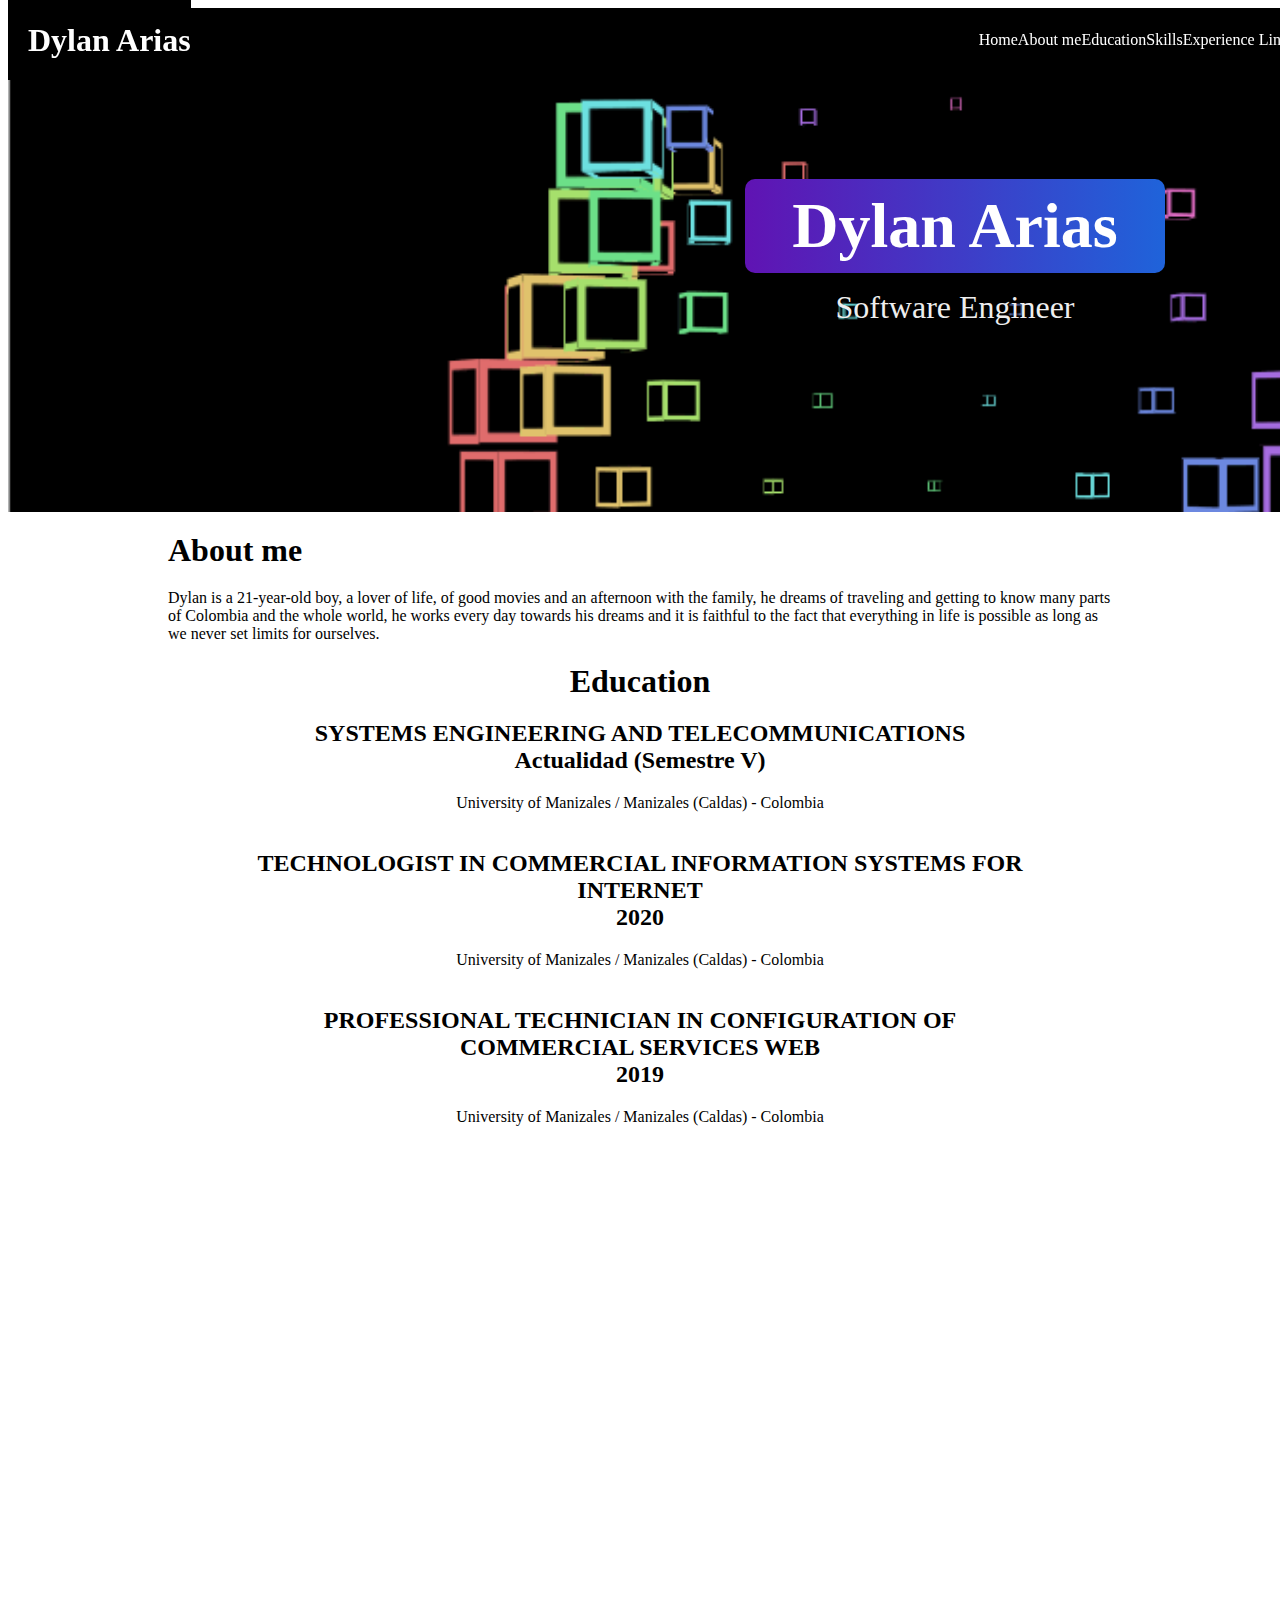
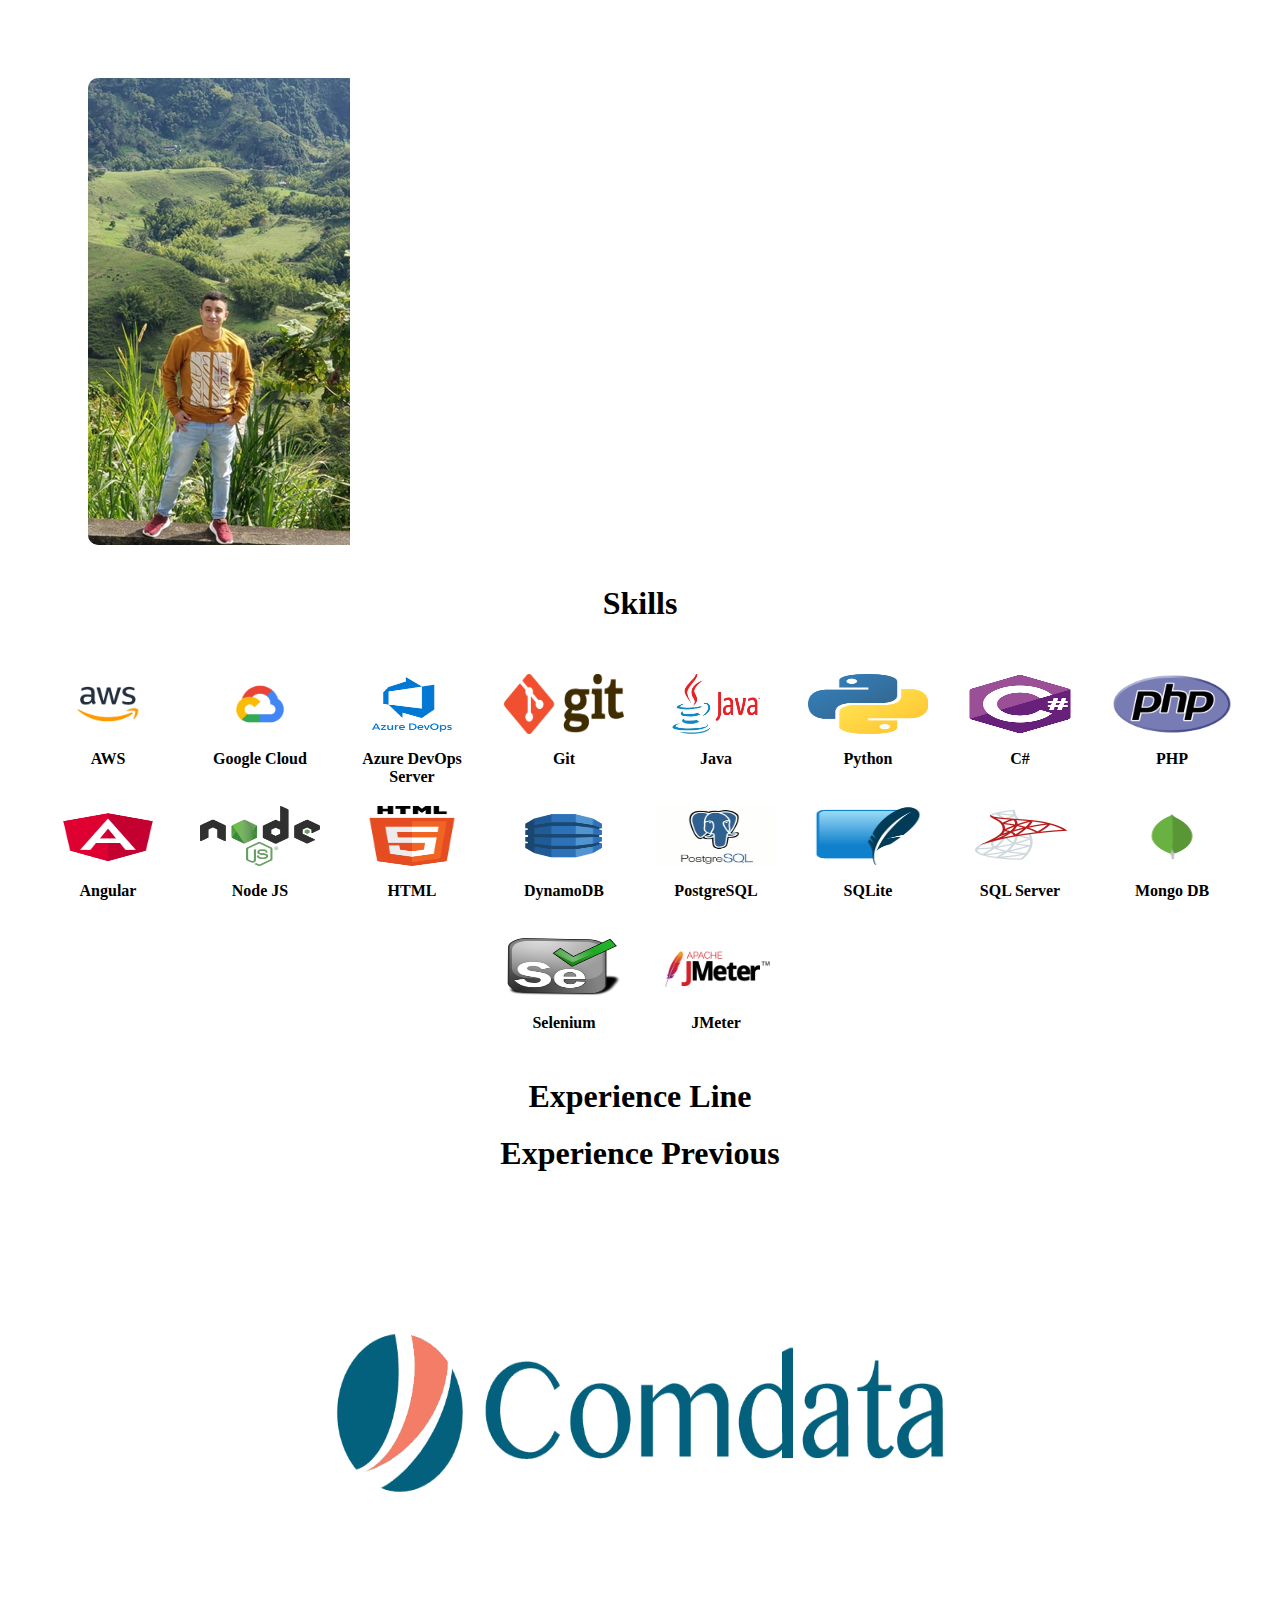
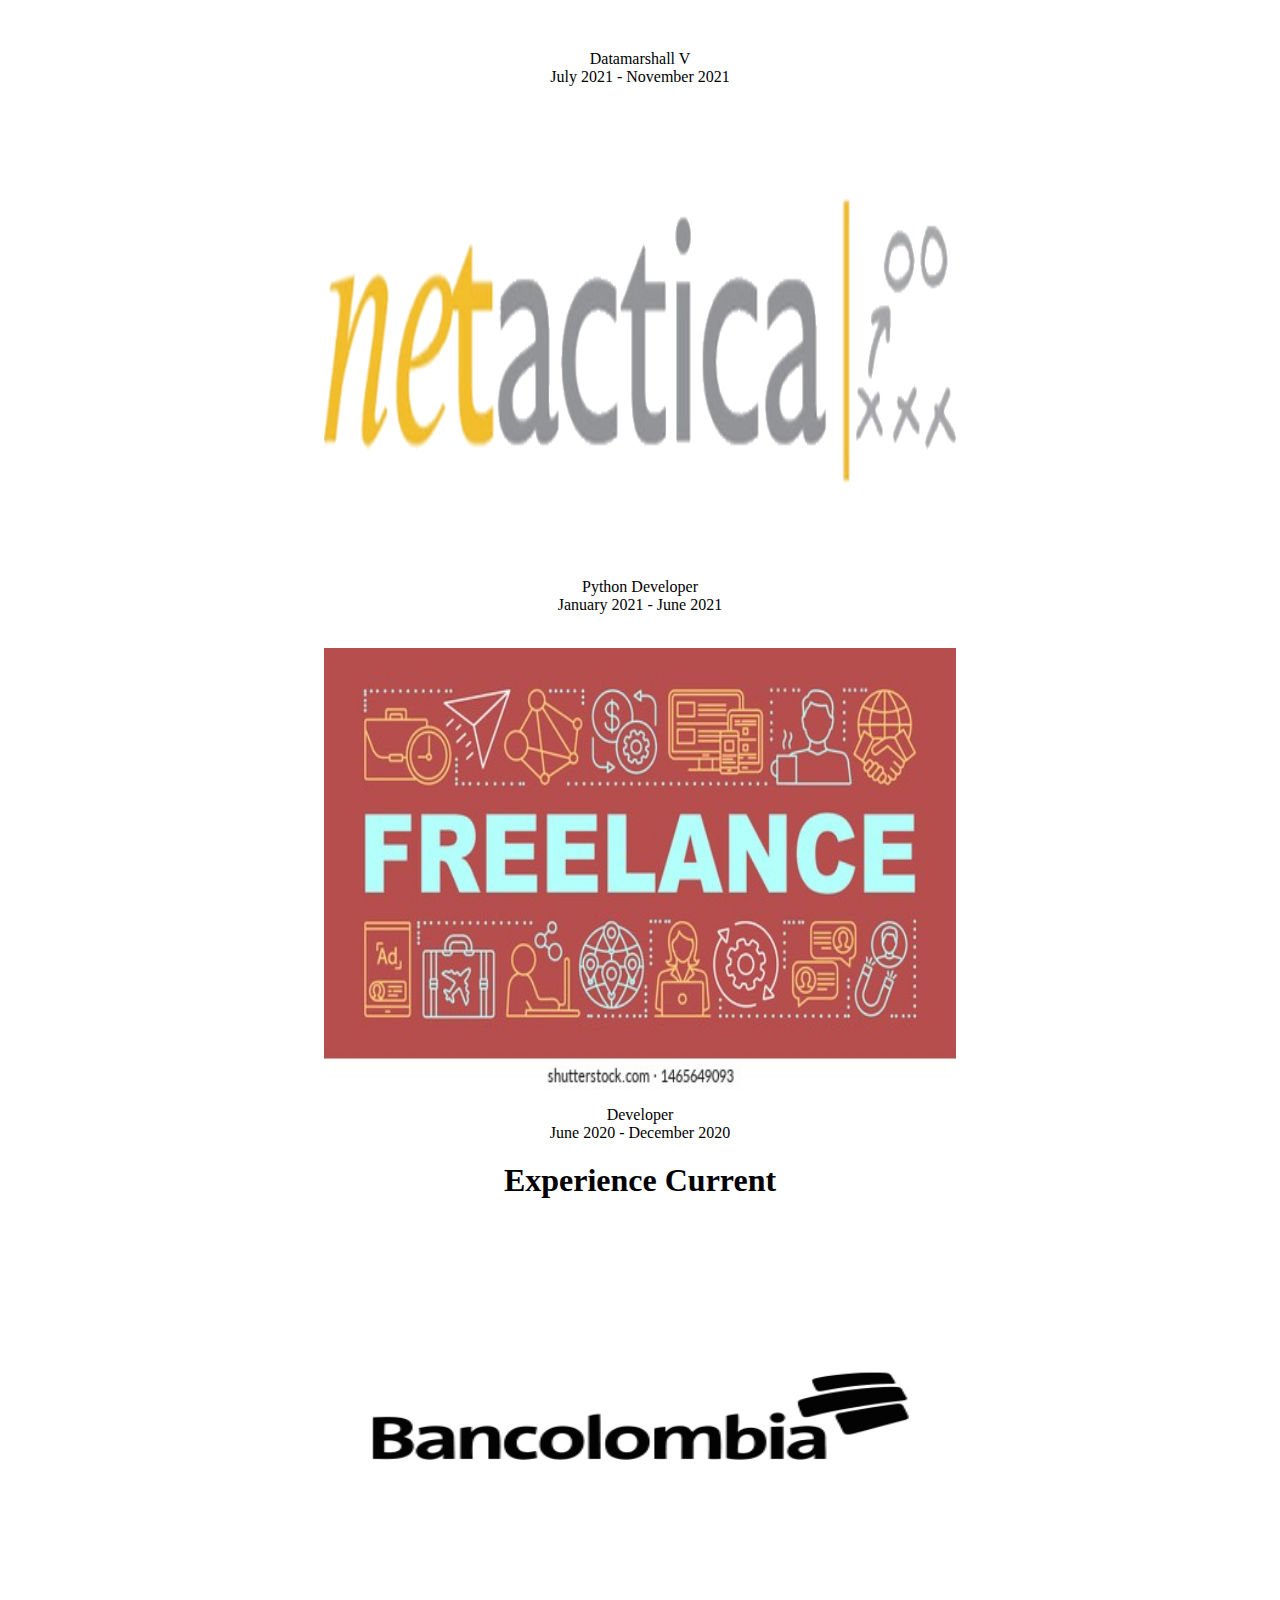
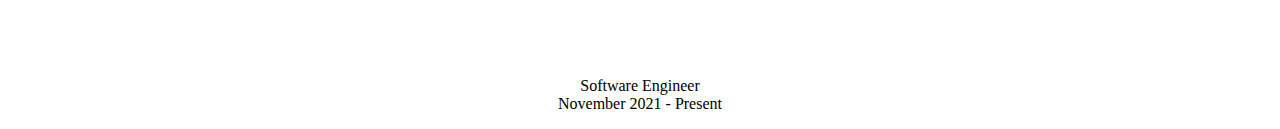
<file: index.html>
<!DOCTYPE>
<html>
  <head>
    <meta name="viewport" content="wclassth=device-wclassth, user-scalable=no">
    <title>Curriculum</title>
    <meta charset="utf-8">
    <link rel="stylesheet" type="text/css" media="screen" href="style.css" />
    <meta name="author" content="Dylan Arias Arenas">
    <meta name="keywords" content="html, css, fundaments">
    <meta name="description" content="Curriculum">
    <link href="https://cdn.jsdelivr.net/npm/bootstrap@5.1.3/dist/css/bootstrap.min.css" rel="stylesheet" integrity="sha384-1BmE4kWBq78iYhFldvKuhfTAU6auU8tT94WrHftjDbrCEXSU1oBoqyl2QvZ6jIW3" crossorigin="anonymous">
  </head>
  <body>
    <div>
      <div id="header" class="header row">
        <div class="header header__title col">
          <h1 class="header header__title--text">Dylan Arias</h1>
        </div>
        <div class="header header__navigation col">
          <a class="header header__navigation--text" href="#Home">Home</a>
          <a class="header header__navigation--text" href="#aboutMe">About me</a>
          <a class="header header__navigation--text" href="#Education">Education</a>
          <a class="header header__navigation--text" href="#Skills">Skills</a>
          <a class="header header__navigation--text" href="#experience">Experience Line</a>
        </div>
      </div>
    </div>

    <div id="Home"> 
      <div class="home row">
        <div class="home home__container">
          <h1 class="home home__name">Dylan Arias</h1>
          <h2 class="home home__career">Software Engineer</h2>
        </div>
      </div>
    </div>

    <div id="aboutMe">
      <div class="aboutMe row">
        <div class="col-8">
          <div>
            <h1 class="aboutMe title">About me</h1>
            <p class="aboutMe aboutMe__text"> Dylan is a 21-year-old boy, a lover of life, of good movies and an afternoon 
              with the family, he dreams of traveling and getting to know many parts of Colombia and the whole world, 
              he works every day towards his dreams and it is faithful to the fact that everything in life is possible 
              as long as we never set limits for ourselves.</p>
          </div>
          <div id="Education">
            <h1 class="aboutMe aboutMe__title">Education</h1>
            <div class="aboutMe aboutMe__education">
              <h2>
                <span class="aboutMe aboutMe__education--career">SYSTEMS ENGINEERING AND TELECOMMUNICATIONS</span>
                <span class="aboutMe aboutMe__education--date">Actualidad (Semestre V)</span>
              </h2>
              <p class="aboutMe aboutMe__education--text">University of Manizales / Manizales (Caldas) - Colombia</p>
              <br>
              <h2>
                <span class="aboutMe aboutMe__education--career">TECHNOLOGIST IN COMMERCIAL INFORMATION SYSTEMS FOR 
                  INTERNET</span>
                <span class="aboutMe aboutMe__education--date">2020</span>
              </h2>
              <p class="aboutMe aboutMe__education--text">University of Manizales / Manizales (Caldas) - Colombia</p>
              <br>
              <h2>
                <span class="aboutMe aboutMe__education--career">PROFESSIONAL TECHNICIAN IN CONFIGURATION OF COMMERCIAL 
                  SERVICES WEB</span>
                <span class="aboutMe aboutMe__education--date">2019</span>
              </h2>
              <p class="aboutMe aboutMe__education--text">University of Manizales / Manizales (Caldas) - Colombia</p>
            </div>
          </div>
        </div>
        <div class="col-4">
          <div class="personalImage">
            <img src="./sources/Foto.png">
          </div>
        </div>
      </div>
    </div>

    <div>
      <div id="Skills" class="row">
        <h1 class="title" style="text-align: center; margin-top: 40px;">Skills</h1>
        <div class="skills">
          <div class="skills skills_type">
            <img class="skills skills_type--img" src="./sources/AWS.png">
            <p class="skills skills_type--text">AWS</p>
          </div>
          <div class="skills skills_type">
            <img class="skills skills_type--img" src="./sources/Google_Cloud.png">
            <p class="skills skills_type--text">Google Cloud</p>
          </div>
          <div class="skills skills_type">
            <img class="skills skills_type--img" src="./sources/Azure_DevOps.png">
            <p class="skills skills_type--text">Azure DevOps Server</p>
          </div>
          <div class="skills skills_type">
            <img class="skills skills_type--img" src="./sources/Git.png">
            <p class="skills skills_type--text">Git</p>
          </div>
          <div class="skills skills_type">
            <img class="skills skills_type--img" src="./sources/Java.jpg">
            <p class="skills skills_type--text">Java</p>
          </div>
          <div class="skills skills_type">
            <img class="skills skills_type--img" src="./sources/Python.png">
            <p class="skills skills_type--text">Python</p>
          </div>
          <div class="skills skills_type">
            <img class="skills skills_type--img" src="./sources/CShare.png">
            <p class="skills skills_type--text">C#</p>
          </div>
          <div class="skills skills_type">
            <img class="skills skills_type--img" src="./sources/PHP.png">
            <p class="skills skills_type--text">PHP</p>
          </div>
          <div class="skills skills_type">
            <img class="skills skills_type--img" src="./sources/Angular.svg.png">
            <p class="skills skills_type--text">Angular</p>
          </div>
          <div class="skills skills_type">
            <img class="skills skills_type--img" src="./sources/Node_JS.svg.png">
            <p class="skills skills_type--text">Node JS</p>
          </div>
          <div class="skills skills_type">
            <img class="skills skills_type--img" src="./sources/HTML.svg.png">
            <p class="skills skills_type--text">HTML</p>
          </div>
          <div class="skills skills_type">
            <img class="skills skills_type--img" src="./sources/DynamoDB.png">
            <p class="skills skills_type--text">DynamoDB</p>
          </div>
          <div class="skills skills_type">
            <img class="skills skills_type--img" src="./sources/PostgreSQL.png">
            <p class="skills skills_type--text">PostgreSQL</p>
          </div>
          <div class="skills skills_type">
            <img class="skills skills_type--img" src="./sources/SQLite.png">
            <p class="skills skills_type--text">SQLite</p>
          </div>
          <div class="skills skills_type">
            <img class="skills skills_type--img" src="./sources/SQL_Server.png">
            <p class="skills skills_type--text">SQL Server</p>
          </div>
          <div class="skills skills_type">
            <img class="skills skills_type--img" src="./sources/Mongo_DB.png">
            <p class="skills skills_type--text">Mongo DB</p>
          </div>
          <div class="skills skills_type">
            <img class="skills skills_type--img" src="./sources/Selenium.png">
            <p class="skills skills_type--text">Selenium</p>
          </div>
          <div class="skills skills_type">
            <img class="skills skills_type--img" src="./sources/JMeter.png">
            <p class="skills skills_type--text">JMeter</p>
          </div>
        </div>
      </div>
    </div>

    <div id="experience">
      <div class="experience row">
        <h1 class="title" style="text-align: center; margin-top: 40px">Experience Line</h1>
        <div class="col">
          <div class="experience experience__previous">
            <h1 class="title">Experience Previous</h1>
            <img class="image__experence" src="./sources/Comdata.png">
            <p class="experience experience__current--text">Datamarshall V <br> July 2021 - November 2021 </p>
            <br>
            <img class="image__experence" src="./sources/Netactica.png">
            <p class="experience experience__current--text">Python Developer <br> January 2021 - June 2021 </p>
            <br>
            <img class="image__experence" src="./sources/Freelance.jpg">
            <p class="experience experience__current--text">Developer <br> June 2020 - December 2020 </p>
          </div>
        </div>
        <div class="col">
          <div class="experience experience__current">
            <h1 class="title">Experience Current</h1>
            <img class="image__experence" src="./sources/Bancolombia.png">
            <p class="experience experience__current--text">Software Engineer <br> November 2021 - Present </p>
          </div>
        </div>
      </div>
    </div>
  </body>
</html>
</file>
<file: style.css>
.header {
    background-color: #000000;
    display: flex;
    justify-content: space-between;
    align-items: center;
    color: white;
    font-family: GT-M;
}

#header {
    width: 100%;
    height: 4rem;
    background-color: rgb(0, 0, 0);
    display: flex;
    -webkit-box-pack: justify;
    justify-content: space-between;
    -webkit-box-align: center;
    align-items: center;
    position: fixed;
    transition: all 0.3s ease-in-out 0s;
    z-index: 2147483647;
}

.header__title--text {
    padding-left: 20px;
}

a:active {
    background-color: #00AEFF;
}

a:link {
    text-decoration: none;
}

.home {
    font-family: GT-M;
    pointer-events: initial;
    background-image: url("./sources/home.gif");
    background-size: 100%;
}

.home__container {
    margin: auto;
    width: 1894px;
    height: 504px;
    display: flex;
    flex-direction: column;
    -webkit-box-pack: center;
    justify-content: center;
    -webkit-box-align: center;
    align-items: center;
}

.home__name {
    color: #ffffff;
    font-size: 4rem;
    font-weight: bold;
    margin: 0px 0px 1rem;
    background-image: linear-gradient(to right, rgb(96, 19, 179) 0%, rgb(31, 99, 218) 100%);
    padding: 10px;
    width: 400px;
    border-radius: 10px;
    text-align: center;
}

.home__career {
    font-size: 2rem;
    font-weight: 400;
    color: rgb(238, 238, 238);
    margin: 0px 0px 1rem;
    text-align: center;
    background: none;
}

.aboutMe {
    font-family: GT-M;
    margin-top: 4rem;
    margin-bottom: 4rem;
    display: block;
    margin: 0px 5rem;
}

.aboutMe__education--career, .aboutMe__education--date, 
.aboutMe__education--text {
    text-align: center;
}

.title {
    font-family: GT-M;
    margin-bottom: 20px;
    margin-top: 20px;
}

.aboutMe__title {
    font-family: GT-M;
    margin-bottom: 20px;
    margin-top: 20px;
    text-align: center;
}

.personalImage {
    display: flex;
    -webkit-box-pack: end;
    -webkit-box-align: center;
    align-items: center;
    margin-top: 50%;
    border-radius: 10px;
    overflow: hidden;
}

.skills {
    margin-top: 1rem;
    width: 100%;
    display: flex;
    -webkit-box-pack: center;
    justify-content: center;
    flex-flow: row wrap;
}

.skills .skills_type {
    height: 100px;
    width: 120px;
    margin: 1rem;
    text-align: center;
}

.skills .skills_type .skills_type--img {
    height: 60px;
}

.skills .skills_type .skills_type--text {
    font-family: GT-M;
    font-weight: bold;
}

.experience {
    text-align: center;
    font-family: GT-M;
}

.image__experence {
    width: 50%;
    height: 50%;
    image-rendering: auto;
}

.aboutMe__text {
    font-family: GT-M;
}
</file>
